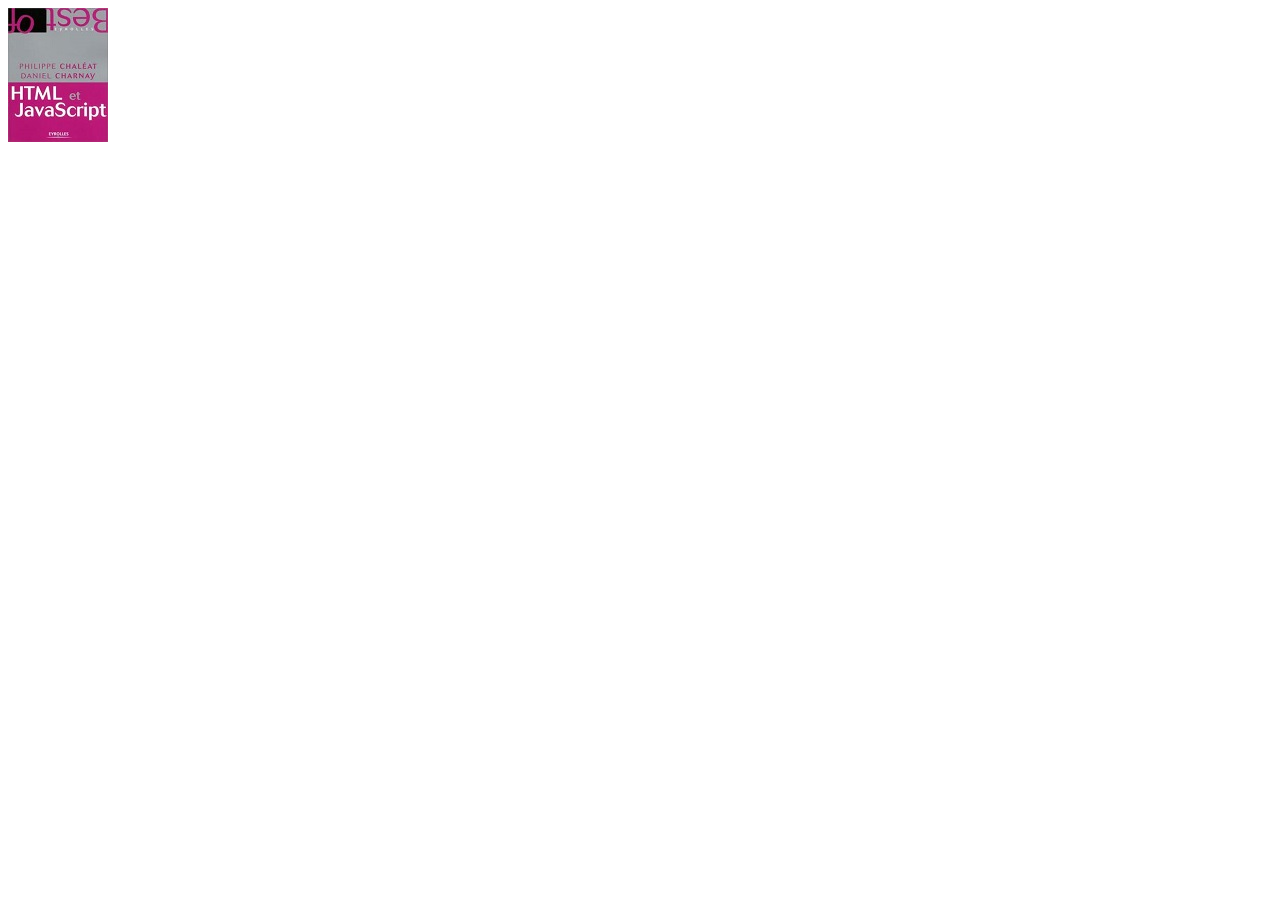
<file: javascript-basics-02/step 1/index.html>
<!DOCTYPE html>
<html>
  <head>
    <meta charset="utf-8">
    <title>Step 1</title>
  </head>
  <body>
      <img src="images/image1.jpg" id="image1" />
      <script src="step1.js"></script>
  </body>
</html>
</file>
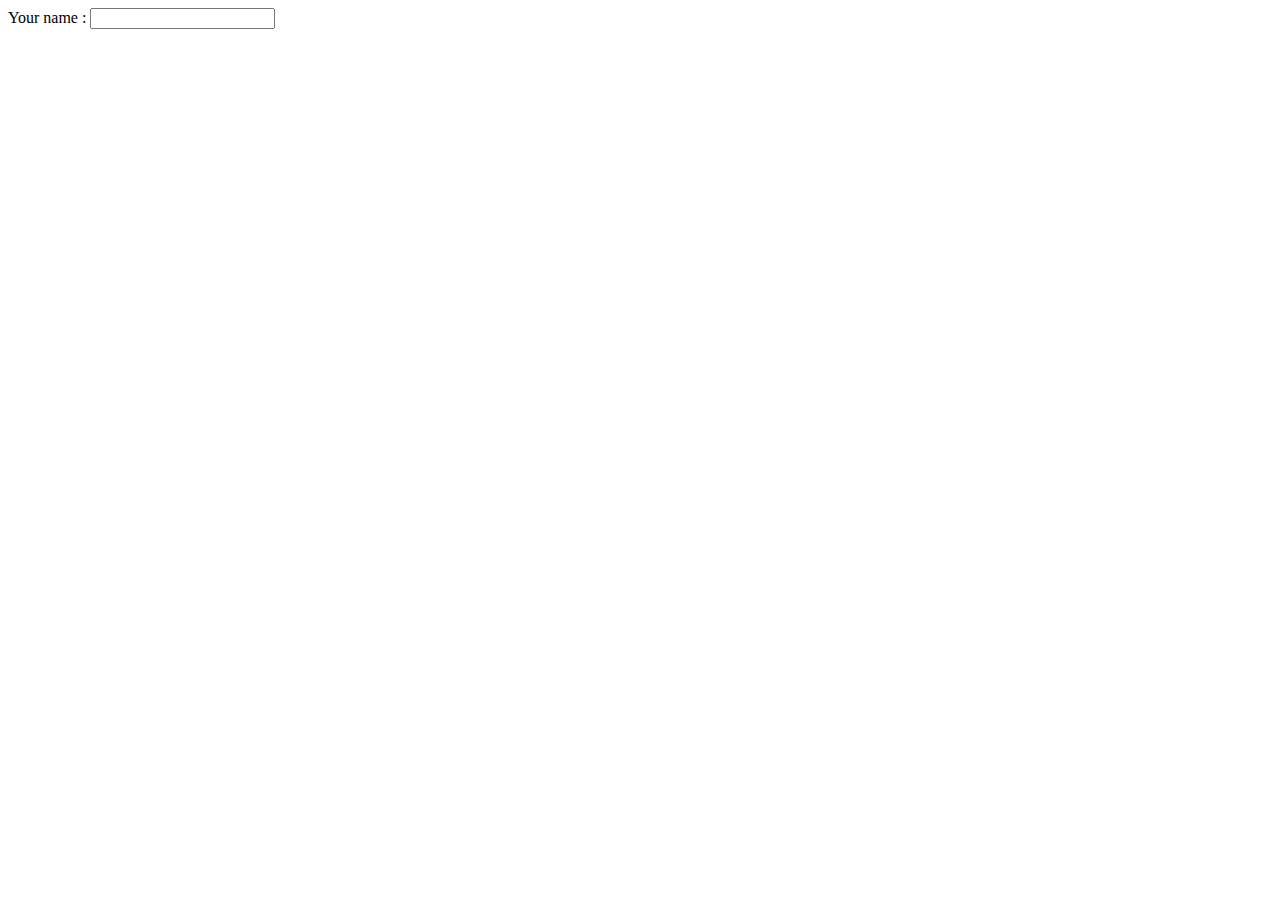
<file: javascript-basics-02/step 2/index.html>
<!DOCTYPE html>
<html>
<head>
  <meta charset="utf-8">
  <title>Step 2</title>
</head>
<body>
  <form>
    <label for="name">Your name  : </label><input type="text" name="name" value="" id="name"/>
  </form>
  <script src="step2.js"></script>
</body>
</html>
</file>
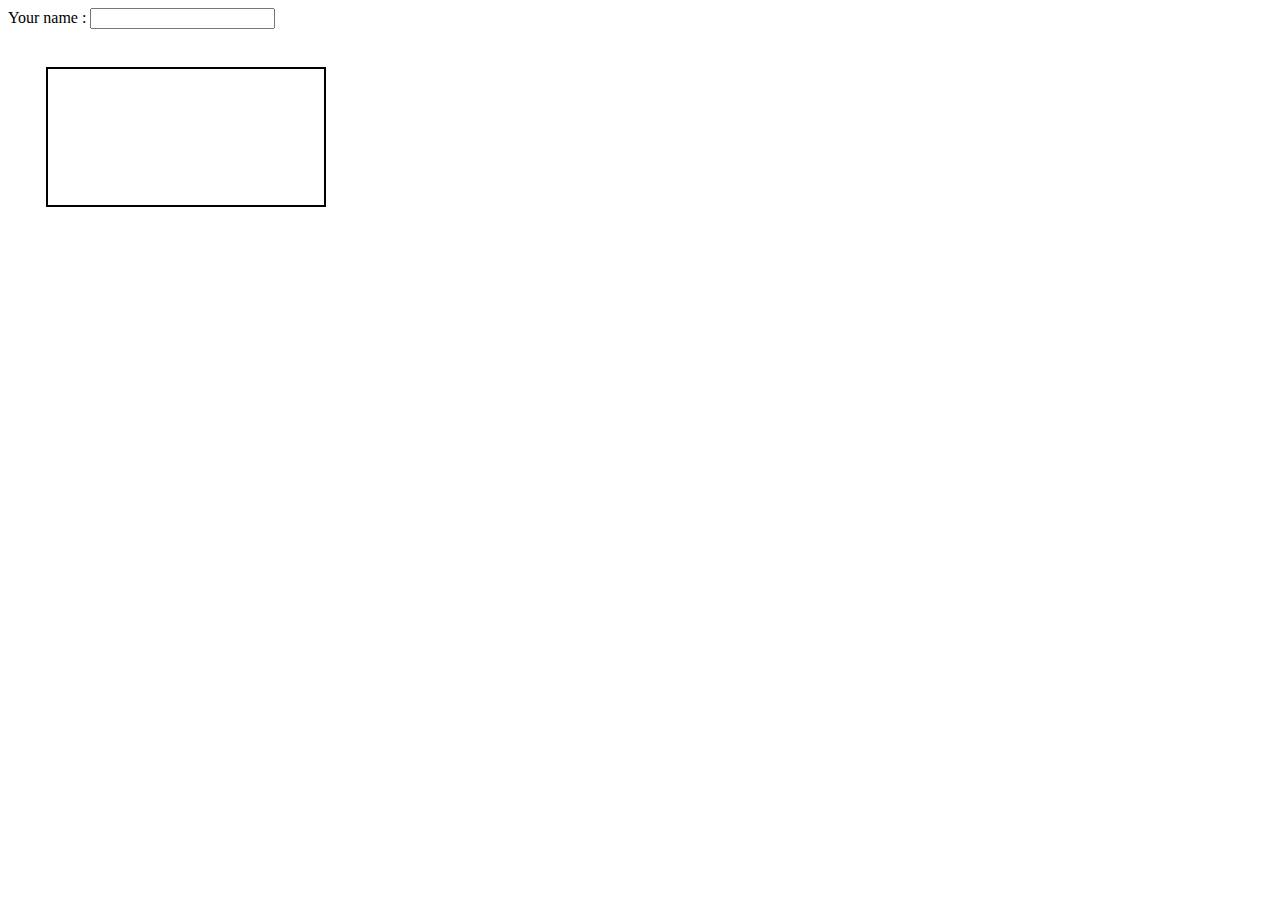
<file: javascript-basics-02/step 3/index.html>
<!DOCTYPE html>
<html>
<head>
  <meta charset="utf-8">
  <title>Step 3</title>
</head>
<body>
  <form>
    <label for="name">Your name  : </label><input onchange="myfunction(this.value)" type="text" name="name" value="" id="name" />
  </form>
  <div id="test" style=" width: 200PX;height:60px;border: 2px solid;text-align: center;padding: 3%;margin: 3% ;" ></div>
  <script src="step3.js"></script>
</body>
</html>
</file>
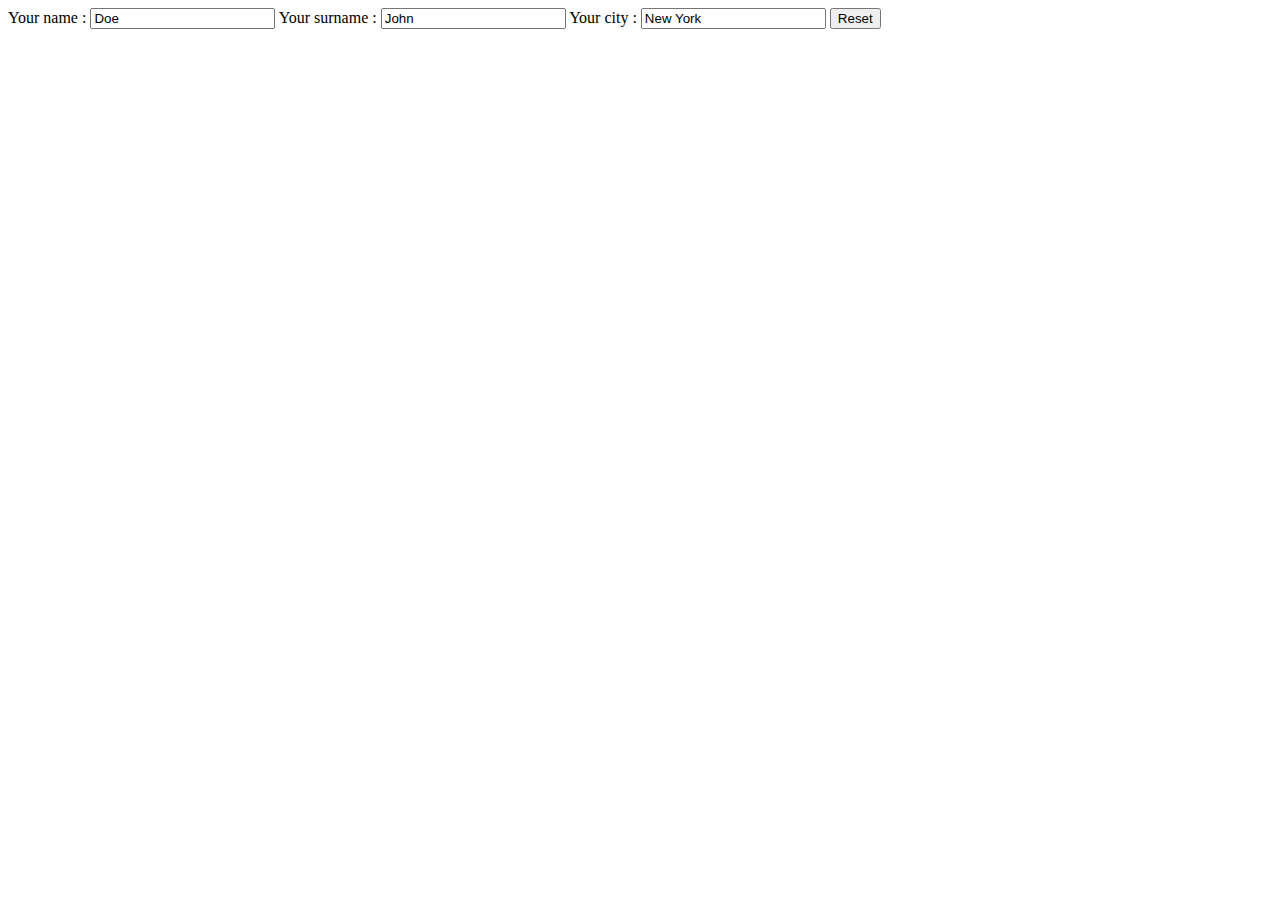
<file: javascript-basics-02/step 4/index.html>
<!DOCTYPE html>
<html>
<head>
  <meta charset="utf-8">
  <title>Step 4</title>
</head>
<body>
  <form>
    <label for="name">Your name  : </label><input type="text" name="name" value="Doe" id="name" />
    <label for="surname">Your surname  : </label><input type="text" name="surname" value="John" id="surname" />
    <label for="city">Your city  : </label><input type="text" name="city" value="New York" id="city" />
    <button onclick="test1()" type="button" name="button" id="button1">Reset</button>
  </form>
  <script src="step4.js"></script>
</body>
</html>
</file>
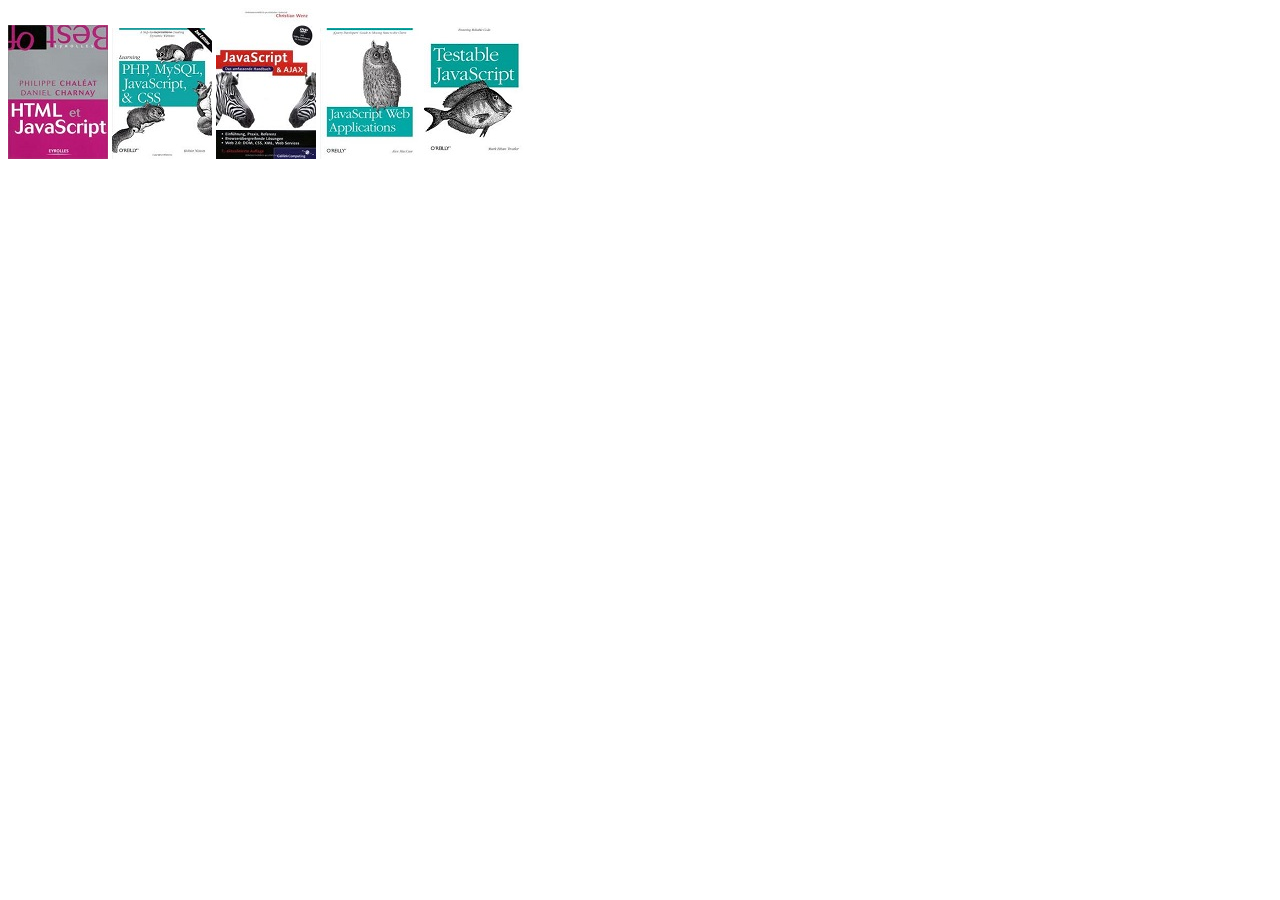
<file: javascript-basics-02/step 5/index.html>
<!DOCTYPE html>
<html>
  <head>
    <meta charset="utf-8">
    <title>Step 5</title>
  </head>
  <body>
    <div class="container">
      <img src="images/image1.jpg" id="image1" />
      <img src="images/image2.jpg" id="image2" />
      <img src="images/image3.jpg" id="image3" />
      <img src="images/image4.jpg" id="image4" />
      <img src="images/image5.jpg" id="image5" />
    </div>
    <script src="step5.js"></script>
  </body>
</html>
</file>
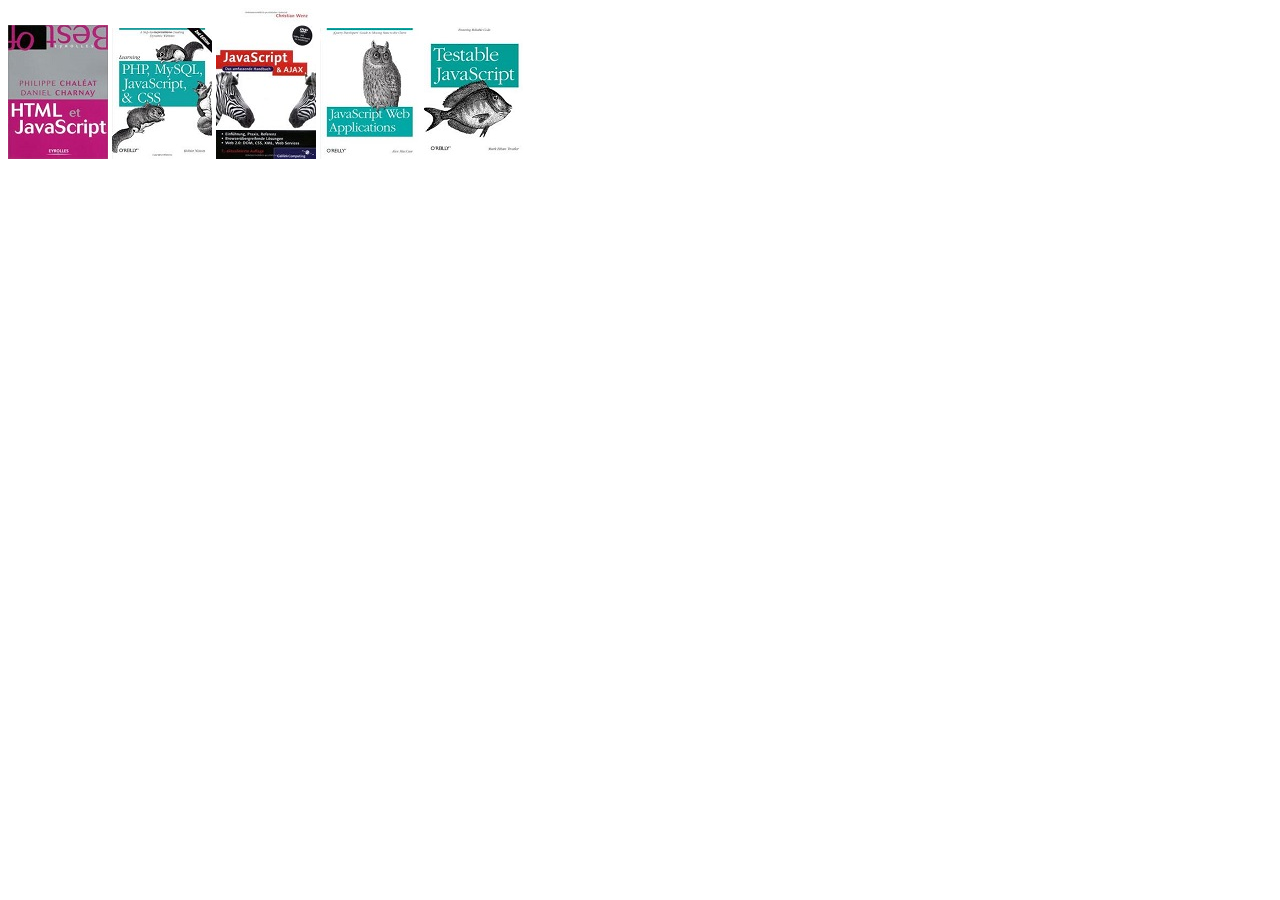
<file: javascript-basics-02/step 6/index.html>
<!DOCTYPE html>
<html>
  <head>
    <meta charset="utf-8">
    <title>Step 6</title>
  </head>
  <body>
      <img src="images/image1.jpg" id="image1" />
      <img src="images/image2.jpg" id="image2" />
      <img src="images/image3.jpg" id="image3" />
      <img src="images/image4.jpg" id="image4" />
      <img src="images/image5.jpg" id="image5" />
      <script src="step6.js"></script>
  </body>
</html>
</file>
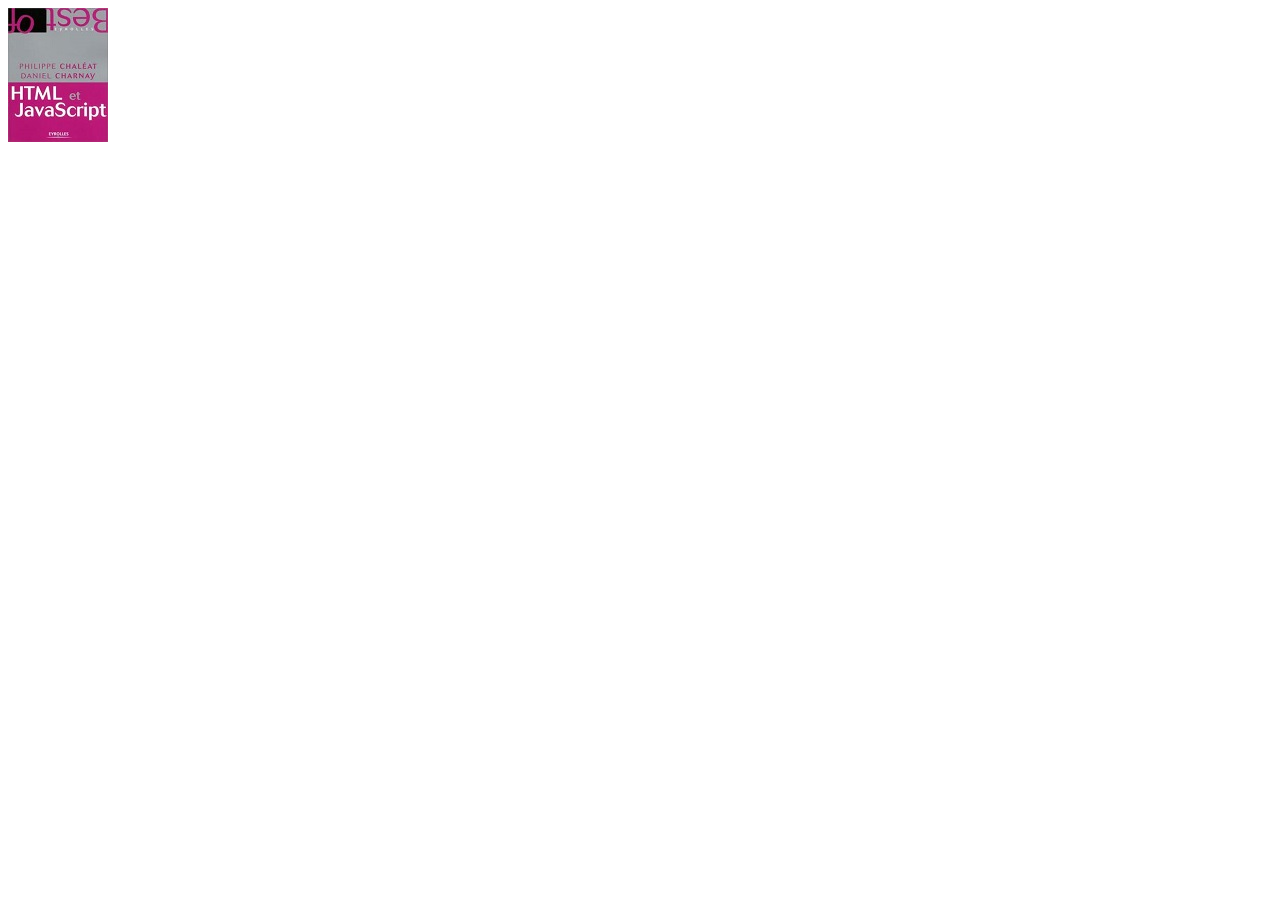
<file: javascript-basics-03/step 1/index.html>
<!DOCTYPE html>
<html>
  <head>
    <meta charset="utf-8">
    <title>Step 1</title>
  </head>
  <body>
      <img src="images/image1.jpg" id="image1"/>
  </body>
  <script src="step1_3.js"></script>
</html>
</file>
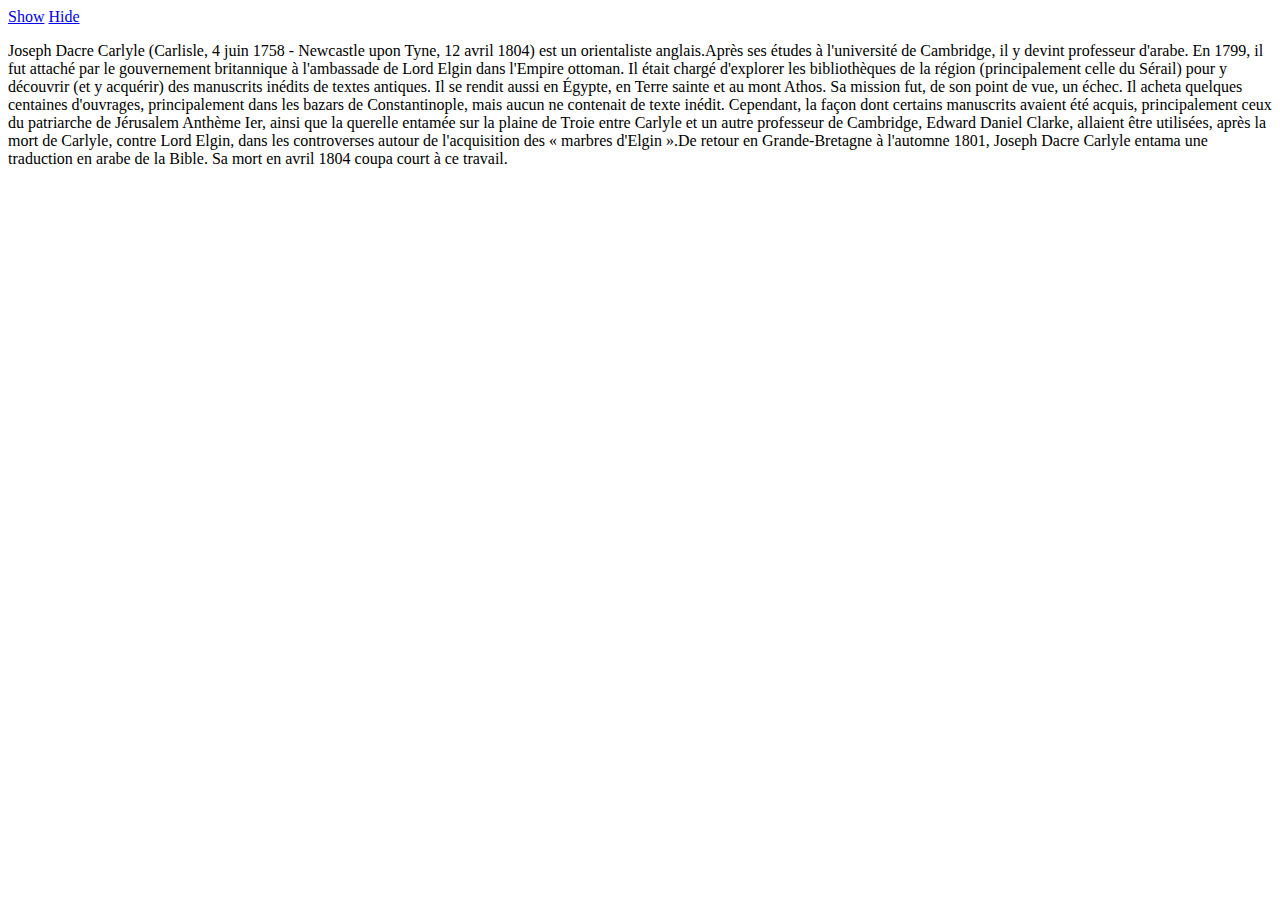
<file: javascript-basics-03/step 2/index.html>
<!DOCTYPE html>
<html>
<head>
  <meta charset="utf-8">
  <title>Step 2</title>
</head>
<body>
<a href="#" id="show">Show</a>
<a href="#" id="hide">Hide</a>
  <div id="texte">
    <p>Joseph Dacre Carlyle (Carlisle, 4 juin 1758 - Newcastle upon Tyne, 12 avril 1804) est un orientaliste anglais.Après ses études à l'université de Cambridge, il y devint professeur d'arabe. En 1799, il fut attaché par le gouvernement britannique à l'ambassade de Lord Elgin dans l'Empire ottoman. Il était chargé d'explorer les bibliothèques de la région (principalement celle du Sérail) pour y découvrir (et y acquérir) des manuscrits inédits de textes antiques. Il se rendit aussi en Égypte, en Terre sainte et au mont Athos. Sa mission fut, de son point de vue, un échec. Il acheta quelques centaines d'ouvrages, principalement dans les bazars de Constantinople, mais aucun ne contenait de texte inédit. Cependant, la façon dont certains manuscrits avaient été acquis, principalement ceux du patriarche de Jérusalem Anthème Ier, ainsi que la querelle entamée sur la plaine de Troie entre Carlyle et un autre professeur de Cambridge, Edward Daniel Clarke, allaient être utilisées, après la mort de Carlyle, contre Lord Elgin, dans les controverses autour de l'acquisition des « marbres d'Elgin ».De retour en Grande-Bretagne à l'automne 1801, Joseph Dacre Carlyle entama une traduction en arabe de la Bible. Sa mort en avril 1804 coupa court à ce travail.</p>
  </div>
  <script src="step2_3.js"></script>
</body>
</html>
</file>
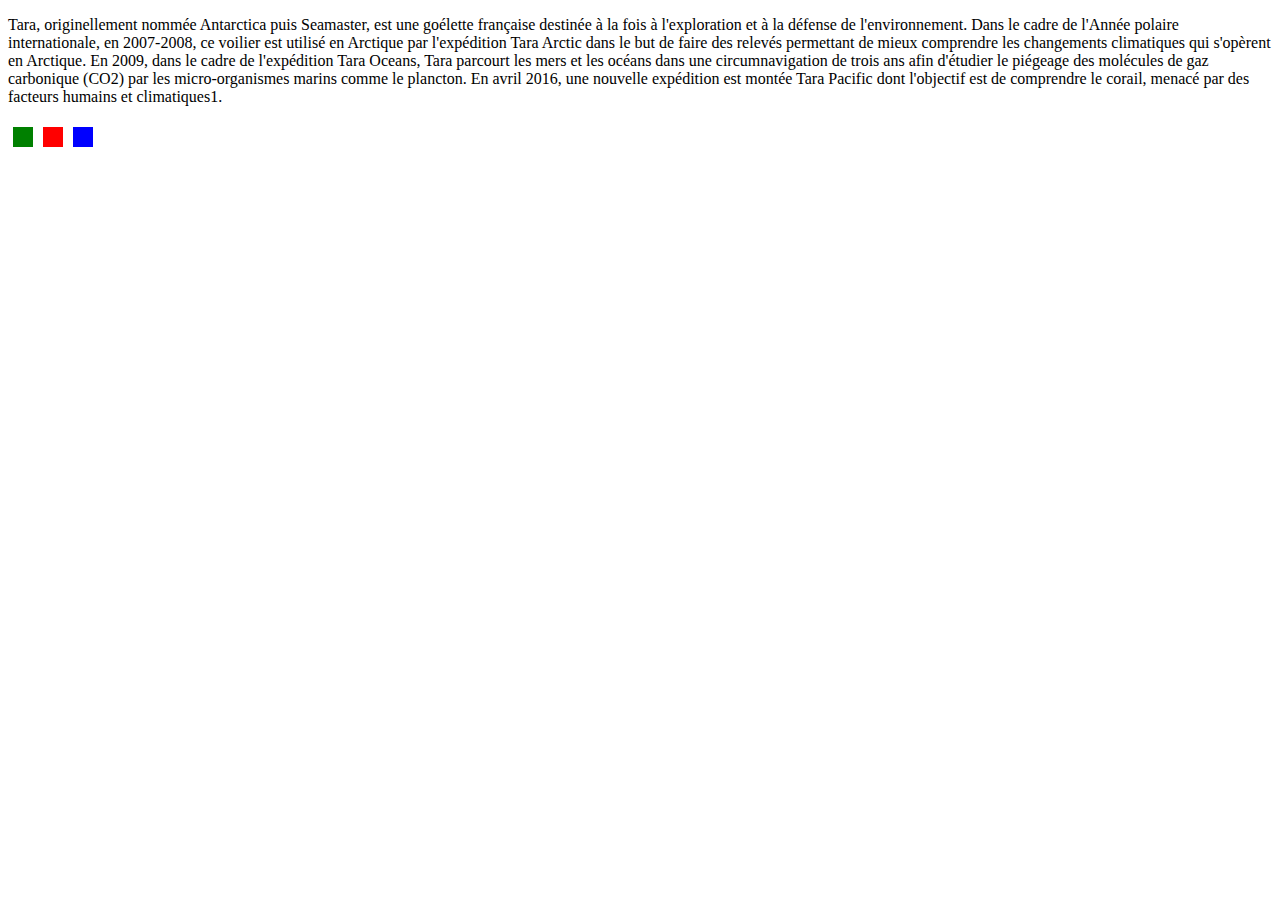
<file: javascript-basics-03/step 3/index.html>
<!DOCTYPE html>
<html>
<head>
  <meta charset="utf-8">
  <title>Step 3</title>
  <link rel="stylesheet" href="style.css"/>
</head>
<body>
  <div id="text">
  <p>Tara, originellement nommée Antarctica puis Seamaster, est une goélette française destinée à la fois à l'exploration et à la défense de l'environnement. Dans le cadre de l'Année polaire internationale, en 2007-2008, ce voilier est utilisé en Arctique par l'expédition Tara Arctic dans le but de faire des relevés permettant de mieux comprendre les changements climatiques qui s'opèrent en Arctique. En 2009, dans le cadre de l'expédition Tara Oceans, Tara parcourt les mers et les océans dans une circumnavigation de trois ans afin d'étudier le piégeage des molécules de gaz carbonique (CO2) par les micro-organismes marins comme le plancton. En avril 2016, une nouvelle expédition est montée Tara Pacific dont l'objectif est de comprendre le corail, menacé par des facteurs humains et climatiques1.</p>
  </div>
  <div>
  <div onclick="colorGreen()" class="color green" ></div>
  <div onclick="colorRed()" class="color red" ></div>
  <div onclick="colorBlue()" class="color blue" ></div>
</div>
<script src="step3_3.js"></script>
</body>
</html>
</file>
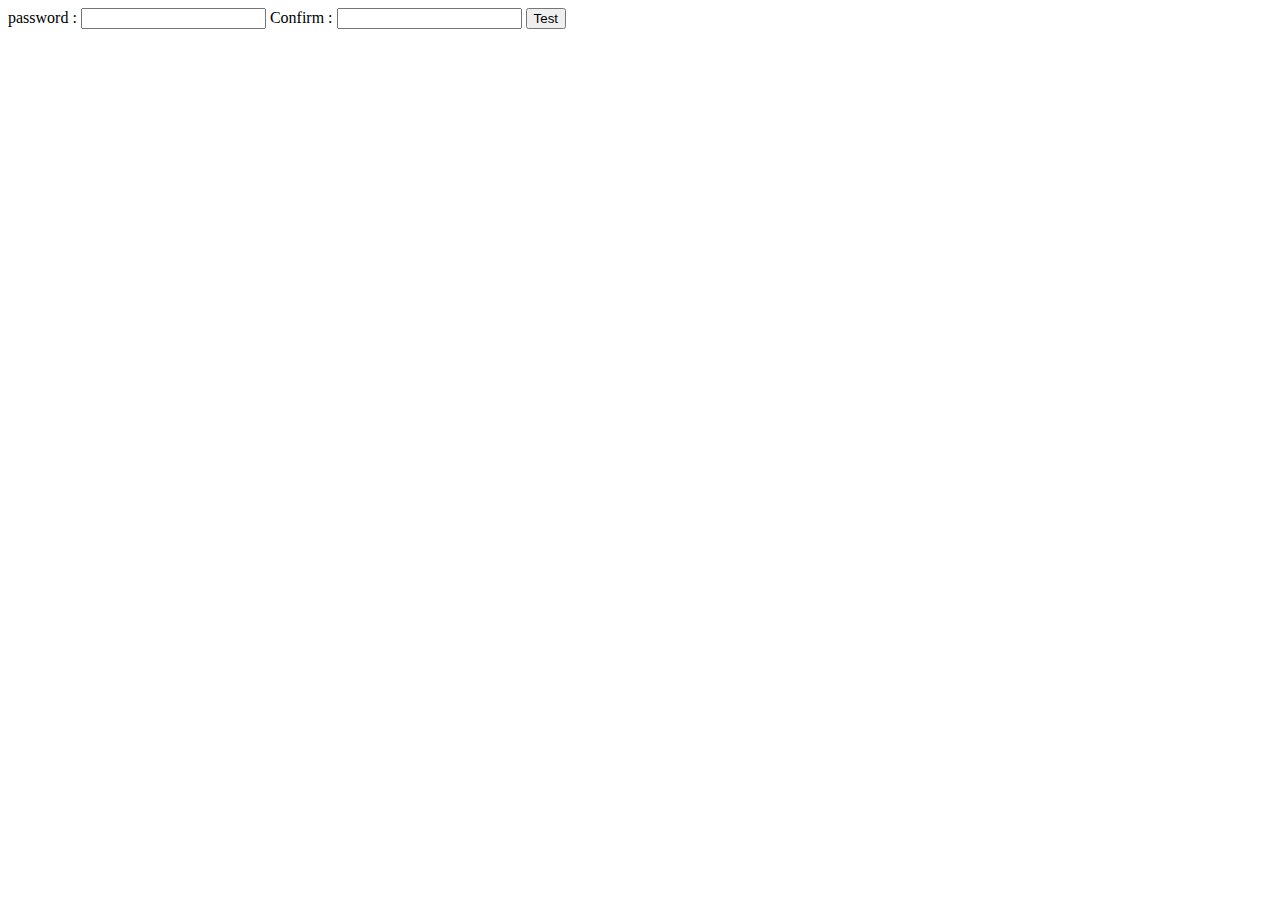
<file: javascript-basics-03/step 4/index.html>
<!DOCTYPE html>
<html>
<head>
  <meta charset="utf-8">
  <title>Step 4</title>
</head>
<body>
  <form>
    <label for="password">password : </label><input type="text" name="password" value="" id="password" />
    <label for="confirmation">Confirm : </label><input type="text" name="confirmation" value="" id="confirmation" />
    <button type="button" name="button" >Test</button>
  </form>
  <script src="step4_3.js"></script>
</body>
</html>
</file>
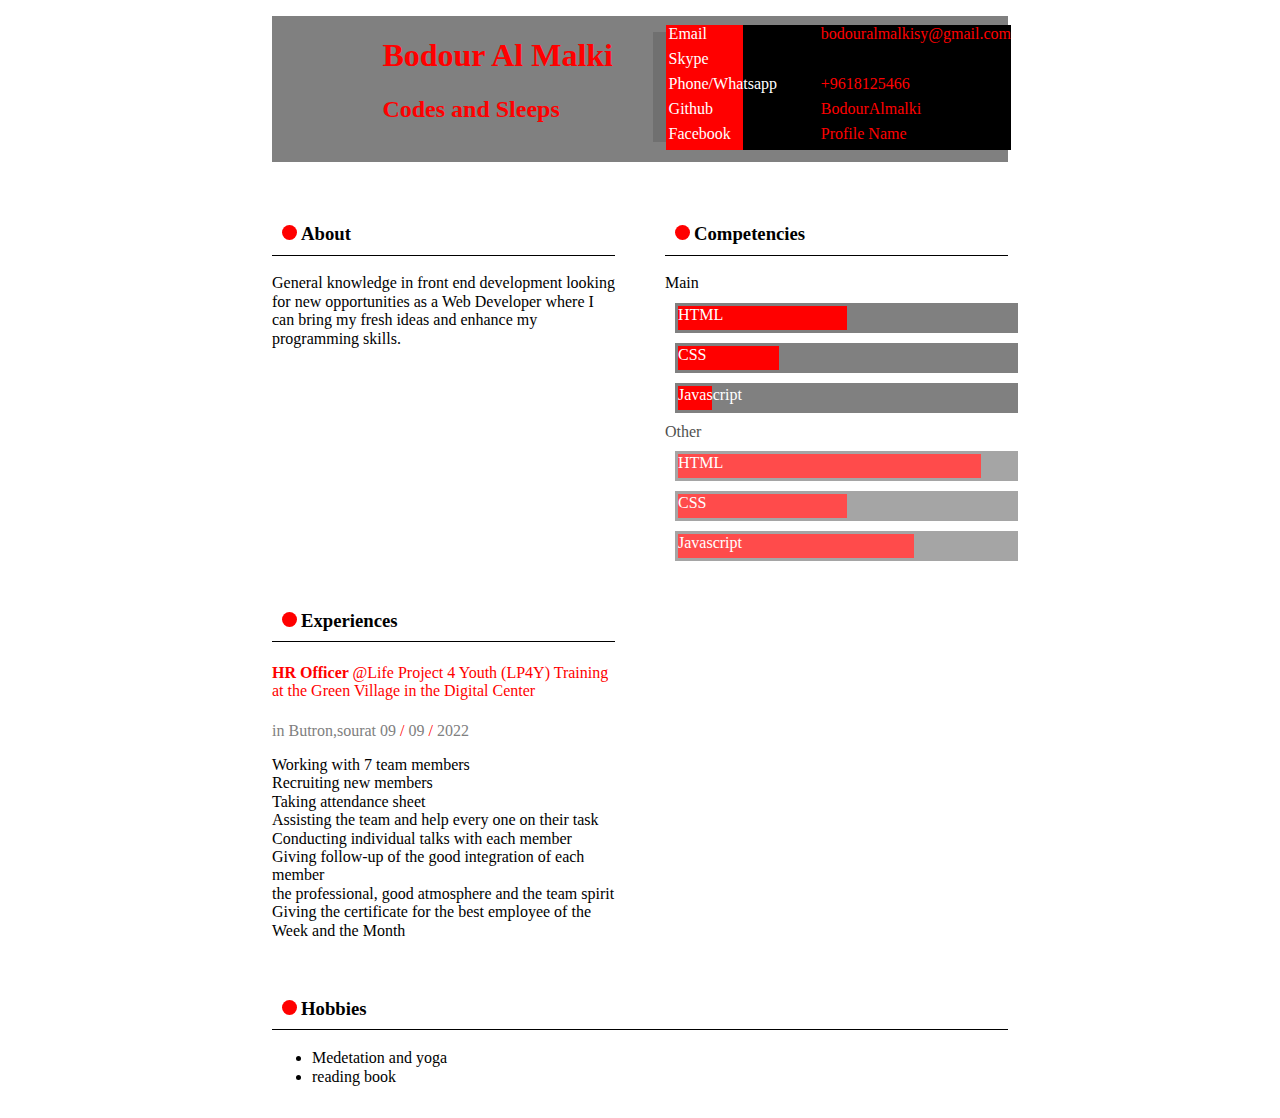
<file: public/style1/index.html>
<!DOCTYPE html>
<html lang="en">
<head>
  <!-- Meta tags -->
  <meta http-equiv="content-type" content="text/html; charset=UTF-8">
  <meta charset="utf-8">
  <meta http-equiv="X-UA-Compatible" content="IE=edge,chrome=1">
  <meta name="viewport" content="width=device-width, initial-scale=1.0">
  <!-- /Meta tags -->

  <title>JStudent | CV</title>
  
  <!-- Stylesheets -->

  <link rel="stylesheet" href="normalize.css">
  <link rel="stylesheet" href="style.css">
  <!-- /Stylesheets -->

</head>
<body>
  <div id="#wrapper">
    <header>
      <div>
        <hgroup>
          <h1>Bodour  Al  Malki</h1>
          <h2>Codes and Sleeps</h2>
        </hgroup>
        <figure>
          <img src="../images/110x110.png" alt="Student Name">
        </figure>
      </div>
    </header>
    <div class="content">
      <section id="about">
        <h3>About</h3>
        <p>
          General knowledge in front end development 
          looking for new opportunities as a Web Developer where I can bring my fresh ideas and enhance my programming skills.    </p>
      </section>
      <section id="competencies">
        <h3>Competencies</h3>
        <div class='skills skills-primary'>
          <div class='skill' data-skill="5">
            <span>HTML</span>
          </div>
          <div class='skill' data-skill="3">
            <span>CSS</span>
          </div>
          <div class='skill' data-skill="1">
            <span>Javascript</span>
          </div>
        </div>
        <div class='skills skills-secondary'>
          <div class='skill' data-skill="9">
            <span>HTML</span>
          </div>
          <div class='skill' data-skill="5">
            <span>CSS</span>
          </div>
          <div class='skill' data-skill="7">
            <span>Javascript</span>
          </div>
        </div>
      </section>
      <section id="experiences">
        <h3>Experiences</h3>
        <div class="experience">
          <h4>
            <span class="experience-type">
              HR Officer</span>
            <span class="experience-institution">Life Project 4 Youth (LP4Y)
              Training at the Green Village in the Digital Center</span>
          </h4>
          <div class="experience-details">
						<span class="experience-location">
              Butron,sourat
            </span>
						<span class="experience-date">
              <span class="day">09</span>
              <span class="experience-date-separator">/</span>
              <span class="month">09</span>
              <span class="experience-date-separator">/</span>
              <span class="year">2022</span>
            </span>
          </div>
					<p class="experience-description">
            Working with 7 team members<br>

            Recruiting new members<br>
            
            Taking attendance sheet<br>
            
            Assisting the team and help every one on their  task<br>
            
            Conducting individual talks with each member<br>
            
            Giving follow-up of the good integration of each member 
            <br>
            the professional, good atmosphere and the team spirit <br>
            
            Giving the certificate for the best employee  of the Week and the Month</p>
             </div>
       
        </div>
      </section>
      <section id="hobbies">
        <h3>Hobbies</h3>
        <ul>
          <li>Medetation and yoga</li>
          <li>reading book</li>
          
        </ul>
      </section>
      <section id="contact">
        <h3>Contact</h3>
        <div class="contacts">
          <dl class="contact contact-email">
            <dt class="contact-type">Email</dt>
            <dd class="contact-value">
              <a href="mailto:student@codi.tech">bodouralmalkisy@gmail.com</a>
            </dd>
          </dl>
          <dl class="contact contact-skype">
            <dt class="contact-type">Skype</dt>
            <dd class="contact-value">first-last</dd>
          </dl>
          <dl class="contact contact-phone">
            <dt class="contact-type">Phone/Whatsapp</dt>
            <dd class="contact-value">
              <a href="tel:+96170261482">+9618125466</a>
            </dd>
          </dl>
          <dl class="contact contact-github">
            <dt class="contact-type">Github</dt>
            <dd class="contact-value">
              <a href="https://github.com/User/" target="_blank">BodourAlmalki</a>
            </dd>
          </dl>
          <dl class="contact contact-facebook">
            <dt class="contact-type">Facebook</dt>
            <dd class="contact-value">
              <a href="//www.facebook.com/profileName" target="_blank">Profile Name</a>
            </dd>        
          </dl>
        </div>
      </section>
    </div>
  </div>
</body>
</html>
</file>
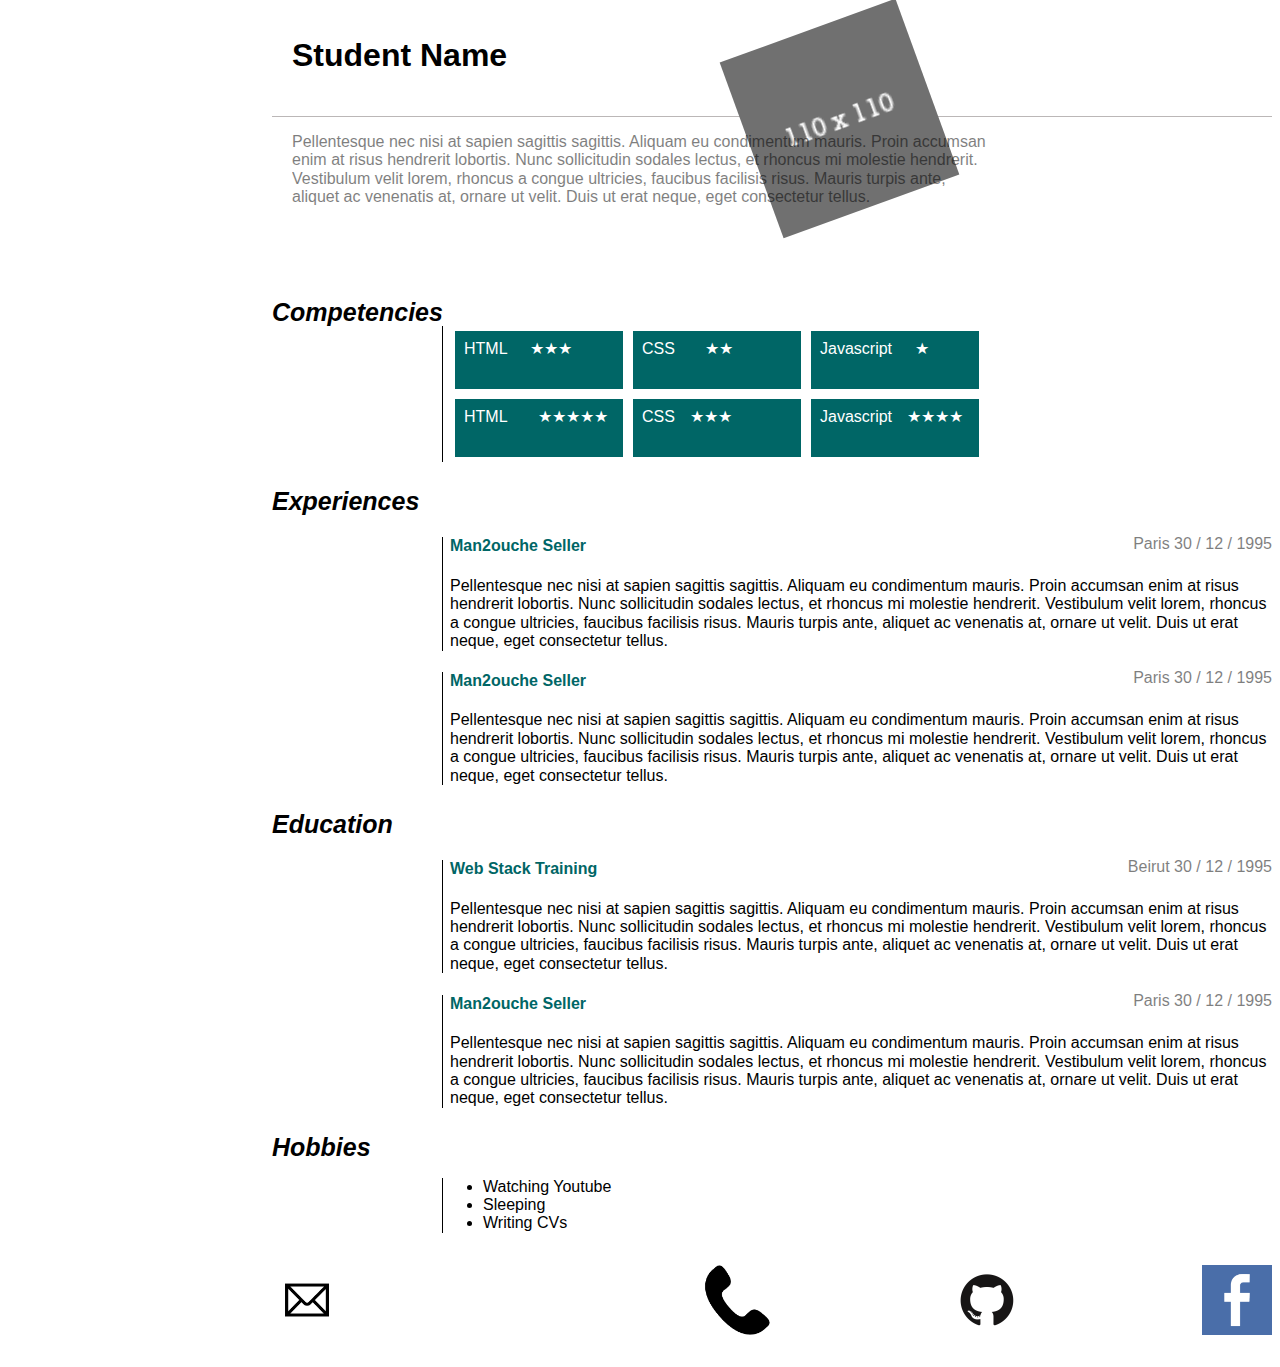
<file: public/style2/index.html>
<!DOCTYPE html>
<html lang="en">
<head>
  <!-- Meta tags -->
  <meta http-equiv="content-type" content="text/html; charset=UTF-8">
  <meta charset="utf-8">
  <meta http-equiv="X-UA-Compatible" content="IE=edge,chrome=1">
  <meta name="viewport" content="width=device-width, initial-scale=1.0">
  <!-- /Meta tags -->

  <title>JStudent | CV</title>
  
  <!-- Stylesheets -->

  <link rel="stylesheet" href="normalize.css">
  <link rel="stylesheet" href="style2.css">
  <!-- /Stylesheets -->

</head>
<body>
  <div id="#wrapper">
    <header>
      <div>
        <hgroup>
          <h1>Student Name</h1>
          <h2>Codes and Sleeps</h2>
        </hgroup>
        <figure>
          <img src="../images/110x110.png" alt="Student Name">
        </figure>
      </div>
    </header>
    <div class="content">
      <section id="about">
        <h3>About</h3>
        <p>
          Pellentesque nec nisi at sapien sagittis sagittis. Aliquam eu condimentum mauris. Proin accumsan enim at risus hendrerit lobortis. Nunc sollicitudin sodales lectus, et rhoncus mi molestie hendrerit. Vestibulum velit lorem, rhoncus a congue ultricies, faucibus facilisis risus. Mauris turpis ante, aliquet ac venenatis at, ornare ut velit. Duis ut erat neque, eget consectetur tellus. 
        </p>
      </section>
      <section id="competencies">
        <h3>Competencies</h3>
        <div class='skills skills-primary'>
          <div class='skill' data-skill="5">
            <span>HTML</span>
          </div>
          <div class='skill' data-skill="3">
            <span>CSS</span>
          </div>
          <div class='skill' data-skill="1">
            <span>Javascript</span>
          </div>
        </div>
        <div class='skills skills-secondary'>
          <div class='skill' data-skill="9">
            <span>HTML</span>
          </div>
          <div class='skill' data-skill="5">
            <span>CSS</span>
          </div>
          <div class='skill' data-skill="7">
            <span>Javascript</span>
          </div>
        </div>
      </section>
      <section id="experiences">
        <h3>Experiences</h3>
        <div class="experience">
          <h4>
            <span class="experience-type">Man2ouche Seller</span>
            <span class="experience-institution">Snack Edouard</span>
          </h4>
          <div class="experience-details">
						<span class="experience-location">
              Paris
            </span>
						<span class="experience-date">
              <span class="day">30</span>
              <span class="experience-date-separator">/</span>
              <span class="month">12</span>
              <span class="experience-date-separator">/</span>
              <span class="year">1995</span>
            </span>
          </div>
					<p class="experience-description">
            Pellentesque nec nisi at sapien sagittis sagittis. Aliquam eu condimentum mauris. Proin accumsan enim at risus hendrerit lobortis. Nunc sollicitudin sodales lectus, et rhoncus mi molestie hendrerit. Vestibulum velit lorem, rhoncus a congue ultricies, faucibus facilisis risus. Mauris turpis ante, aliquet ac venenatis at, ornare ut velit. Duis ut erat neque, eget consectetur tellus. 
          </p>
        </div>
        <div class="experience">
          <h4>
            <span class="experience-type">Man2ouche Seller</span>
            <span class="experience-institution">Snack Edouard</span>
          </h4>
          <div class="experience-details">
						<span class="experience-location">
              Paris
            </span>
						<span class="experience-date">
              <span class="day">30</span>
              <span class="experience-date-separator">/</span>
              <span class="month">12</span>
              <span class="experience-date-separator">/</span>
              <span class="year">1995</span>
            </span>
          </div>
					<p class="experience-description">
            Pellentesque nec nisi at sapien sagittis sagittis. Aliquam eu condimentum mauris. Proin accumsan enim at risus hendrerit lobortis. Nunc sollicitudin sodales lectus, et rhoncus mi molestie hendrerit. Vestibulum velit lorem, rhoncus a congue ultricies, faucibus facilisis risus. Mauris turpis ante, aliquet ac venenatis at, ornare ut velit. Duis ut erat neque, eget consectetur tellus. 
          </p>
        </div>
      </section>
      <section id="education">
        <h3>Education</h3>
        <div class="experience">
          <h4>
            <span class="experience-type">Web Stack Training</span>
            <span class="experience-institution">Codi</span>
          </h4>
          <div class="experience-details">
						<span class="experience-location">
              Beirut
            </span>
						<span class="experience-date">
              <span class="day">30</span>
              <span class="experience-date-separator">/</span>
              <span class="month">12</span>
              <span class="experience-date-separator">/</span>
              <span class="year">1995</span>
            </span>
          </div>
					<p class="experience-description">
            Pellentesque nec nisi at sapien sagittis sagittis. Aliquam eu condimentum mauris. Proin accumsan enim at risus hendrerit lobortis. Nunc sollicitudin sodales lectus, et rhoncus mi molestie hendrerit. Vestibulum velit lorem, rhoncus a congue ultricies, faucibus facilisis risus. Mauris turpis ante, aliquet ac venenatis at, ornare ut velit. Duis ut erat neque, eget consectetur tellus. 
          </p>
        </div>
        <div class="experience">
          <h4>
            <span class="experience-type">Man2ouche Seller</span>
            <span class="experience-institution">Snack Edouard</span>
          </h4>
          <div class="experience-details">
						<span class="experience-location">
              Paris
            </span>
						<span class="experience-date">
              <span class="day">30</span>
              <span class="experience-date-separator">/</span>
              <span class="month">12</span>
              <span class="experience-date-separator">/</span>
              <span class="year">1995</span>
            </span>
          </div>
					<p class="experience-description">
            Pellentesque nec nisi at sapien sagittis sagittis. Aliquam eu condimentum mauris. Proin accumsan enim at risus hendrerit lobortis. Nunc sollicitudin sodales lectus, et rhoncus mi molestie hendrerit. Vestibulum velit lorem, rhoncus a congue ultricies, faucibus facilisis risus. Mauris turpis ante, aliquet ac venenatis at, ornare ut velit. Duis ut erat neque, eget consectetur tellus. 
          </p>
        </div>
      </section>
      <section id="hobbies">
        <h3>Hobbies</h3>
        <ul>
          <li>Watching Youtube</li>
          <li>Sleeping</li>
          <li>Writing CVs</li>
        </ul>
      </section>
      <section id="contact">
        <h3>Contact</h3>
        <div class="contacts">
          <dl class="contact contact-email">
            <dt class="contact-type">Email</dt>
            <dd class="contact-value">
              <a href="mailto:student@codi.tech">student@codi.tech</a>
            </dd>
          </dl>
          <dl class="contact contact-skype">
            <dt class="contact-type">Skype</dt>
            <dd class="contact-value">first-last</dd>
          </dl>
          <dl class="contact contact-phone">
            <dt class="contact-type">Phone/Whatsapp</dt>
            <dd class="contact-value">
              <a href="tel:+96170261482">+9613123123</a>
            </dd>
          </dl>
          <dl class="contact contact-github">
            <dt class="contact-type">Github</dt>
            <dd class="contact-value">
              <a href="https://github.com/User/" target="_blank">UserName</a>
            </dd>
          </dl>
          <dl class="contact contact-facebook">
            <dt class="contact-type">Facebook</dt>
            <dd class="contact-value">
              <a href="//www.facebook.com/profileName" target="_blank">Profile Name</a>
            </dd>        
          </dl>
        </div>
      </section>
    </div>
  </div>
</body>
</html>
</file>
<file: javascript-basics-03/step 3/style.css>
.color{
  float: left;
  width: 20px;
  height: 20px;
  margin : 5px;
}
.green{
  background-color: green;
}
.red{
    background-color: red;
}
.blue{
    background-color: blue;
}
</file>
<file: public/style1/style.css>
@media all and  (min-width: 800px ){

    

header > div {
 display: flex;
 background-color: gray;
 
 padding-left: 15%;

}
hgroup {

    color: red;
    font-weight: 700;
    text-align: left ;

}
body{
    margin-left: 20%;
    margin-right: 20%;
    padding: 1rem ;

}

.content{
display: grid;
grid-template-columns: repeat(2, 2fr);
grid-column-gap: 50px;
grid-row-gap: 10px;

margin: 2rem  0;

}
div.skills.skills-primary::before{
content:"Main";
color: black;
}


div.skills.skills-secondary::before{
    content:"Other";
    color: black;
    }
div.skill{
    background-color: gray;
    box-sizing: border-box;
    color: white;
    margin: 10px;
    padding: 1px;
    
}


.experience-type{
    color: red;


}
.experience-institution{
    color: red;
    font-weight: 100;
}


.experience-location ,
.day,
 .month ,
  .year{
    color: grey;

}

.experience-date-separator{
    color: red;

}
div.experience-details::before{
    content: "in";
    display: inline-block;
    color:gray;

    
}
h3{
border-bottom: solid 1px;
padding: 10px;


}
h3::before  {
        content:" ";
        display: inline-block;
        width: 15px ;
        height: 15px ;
        background: red;
        border-radius: 50%;
        margin-right: 4px ;
   
    
}
.experience-institution::before {
    content: '@';
  color: red;

}
#hobbies{
padding-top: 0%;

}

.contact{
    display: grid;
    grid-template-columns: 1fr 2fr;
    
    
    
}

.contact-type {
    color:white;
    background-color:  red;
    padding: 0px ;
    padding-left: 3px;
    margin: 0px;
    width: 65%;
    height: 25px;
}
dl.contact{
    margin-top: 0%;
    margin-bottom: 0%;

    text-decoration: none;
}

.contacts{
    background-color: black;
    position:absolute;
    top: 3%;
    right: 21%;
    width: 27%;

}


h3:last-child {
    clip: rect(1px, 1px, 1px, 1px);
    position: absolute !important;
    left: -2000px;
  }
  a:-webkit-any-link {
    color :red;
    text-decoration: none;
    text-align: left;
  }
  .skill   {
    border: 2px solid grey;
    
    margin-top: 20px;
    padding:2px;
    width: 100%;
    height: 30px;

  }
  
 .skills-primary>[data-skill="5"] >span{
    width:50%;
    background-color: red;
    display: block;
    height: 100%;
    
}

.skills-primary>[data-skill="3"] >span{
    width: 30%;
    background-color: red;
    display: block;
    height: 100%;
}

.skills-primary>[data-skill="1"] >span{
    width: 10%;
    background-color: red;
    display: block;
    height: 100%;
}

[data-skill="9"] >span{
    width: 90%;
    background-color: red;
    display: block;
    height: 100%;
}
.skills-secondary>[data-skill="5"] >span{
    width:50%;
    background-color: red;
    display: block;
    height: 100%;
    
}

[data-skill="7"]>span {
    width: 70%;
    background-color: red;
    display: block;
    height: 100%;
}


.skills-secondary{
opacity: .7;

}
#contact > h3 {
    display: none;
    
    }
    .contact{
        display: grid;
        grid-template-columns: 1fr 2fr;
        
        
        
    }
    
    .contact-type {
        color:white;
        background-color:  red;
        padding: 0px ;
        padding-left: 3px;
        margin: 0px;
        width: 65%;
        height: 25px;
    }
    dl.contact{
        margin-top: 0%;
        margin-bottom: 0%;
    
        text-decoration: none;
    }
    
    .contacts{
        background-color: black;
        position:absolute;
        top: 25px;
        right: 21%;
        width: 27%;
    
    }
    
    
    h3:last-child {
        clip: rect(1px, 1px, 1px, 1px);
        position: absolute !important;
        left: -2000px;
      }
      a:-webkit-any-link {
        color :red;
        text-decoration: none;
        text-align: left;
      }
}

/* ------------------------------
-----------------------------------------
-------------------------------------------
----------------------------------------------*/

@media all and  (max-width: 800px){

    

    header > div {
        
        background-color: gray;
        font-size:medium;
        padding: 5%;
        text-align: left;
       }
       hgroup {
       
           color: red;
           font-weight: 700;
           text-align: left ;
          
       
       }
     
       .content{
      
       padding: 3%;
       
       
       }
       div.skills.skills-primary::before{
       content:"Main";
       color: black;
       }
       
       
       div.skills.skills-secondary::before{
           content:"Other";
           color: black;
           }
       div.skill{
           background-color: gray;
           box-sizing: border-box;
           color: white;
           margin: 10px;
           padding: 1px;
           
       }
       
       
       .experience-type{
           color: red;
       
       
       }
       .experience-institution{
           color: red;
           font-weight: 100;
       }
       
       
       .experience-location ,
       .day,
        .month ,
         .year{
           color: grey;
       
       }
       
       .experience-date-separator{
           color: red;
       
       }
       div.experience-details::before{
           content: "in";
           display: inline-block;
           color:gray;
       
           
       }
       h3{
       border-bottom: solid 1px;
       padding: 10px;
       
       
       }
       h3::before  {
               content:" ";
               display: inline-block;
               width: 15px ;
               height: 15px ;
               background: red;
               border-radius: 50%;
               margin-right: 4px ;
          
           
       }
       .experience-institution::before {
           content: '@';
         color: red;
       
       }
       #hobbies{
       padding-top: 0%;
       
       }
         .skill   {
           border: 2px solid grey;
           
           margin-top: 20px;
           padding:2px;
           width: 100%;
           height: 30px;
       
         }
         
        .skills-primary>[data-skill="5"] >span{
           width:50%;
           background-color: red;
           display: block;
           height: 100%;
           
       }
       
       .skills-primary>[data-skill="3"] >span{
           width: 30%;
           background-color: red;
           display: block;
           height: 100%;
       }
       
       .skills-primary>[data-skill="1"] >span{
           width: 10%;
           background-color: red;
           display: block;
           height: 100%;
       }
       
       [data-skill="9"] >span{
           width: 90%;
           background-color: red;
           display: block;
           height: 100%;
       }
       .skills-secondary>[data-skill="5"] >span{
           width:50%;
           background-color: red;
           display: block;
           height: 100%;
           
       }
       
       [data-skill="7"]>span {
           width: 70%;
           background-color: red;
           display: block;
           height: 100%;
       }
       
       .skills-secondary{
       opacity: .7;
       
       }

       
       .contact{
        display: grid;
        grid-template-columns: 1fr 2fr;
        
        
        
    }
    
    .contact-type {
        color:white;
        background-color:  red;
        padding: 0px ;
        padding-left: 3px;
        
       
    }
    dl.contact{
        margin-top: 0%;
        margin-bottom: 0%;
    
        text-decoration: none;
    }
    

      a:-webkit-any-link {
        color :red;
        text-decoration: none;
        text-align: left;
      }
       }
</file>
<file: public/style2/style2.css>
html {
    font-family:sans-serif ;
}
body {
    margin: 0px;
    width: 100%;
   
}
@media all and (max-width: 874px){

  
    header {
        background-color: white;
        display: flex;
        height: 60px;
       
        border-bottom:rgba(158, 153, 153,.7) 1px solid ;
    }

    header div {
        margin-left: 40px;
    }
    header div hgroup {
        color:black;
    }
    h2 {
        display: none;
    }
    figure{
        display: none;
    }
    .content {
       
        margin-top: 20px;
    }
    #about,
    #competencies,
    #experiences,
    #education,
    #hobbies,
    #contact{
        width:95%;
        margin-left: 5%;
       
        }
        #competencies {
            margin-top: 20%;
        }
    #about p{
        margin-top:px ;
       
        opacity: 0.5;
    }    
    #about h3{
        display: none;
    }
    h3 {
        border-bottom: black 1px solid;
        font-size:25px ;
    }
    .skills-primary, .skills-secondary {
        display: flex;
        flex-direction: row;
        justify-content: space-around;

    }
    .skill {
        border: white 5px solid;
        background-color: #006666;
        color:white;
        width: 150px;
        margin-bottom:-10px ;
       
    }
    .skills-primary {
        height: 45px;
    }
    .skills-secondary{
        height:30px ;
    }
    h4 {
        color:#006666;
       
    }
    h4 .experience-institution {
        display: none;
    }
   
     .experience-details{
        opacity: 0.5;
        float: right;
        margin-top: -40px;
     }
     a {
        display: none;
     }
     .contact-type, .contact-value{
        display: none;
     }
     .contacts {
       display: flex;
       justify-content: space-between;
    }

    .contact-email {
        background: url("../images/email.png");
        background-size: cover;
        background-repeat: no-repeat;
        width: 70px;
        height: 70px;
    }

    .contact-phone {
        background: url("../images/phone.png");
        background-size: cover;
        background-repeat: no-repeat;
        width: 70px;
        height: 70px;
    }

    .contact-github {
        background: url("../images/github.png");
        background-size: cover;
        background-repeat: no-repeat;
        width: 70px;
        height: 70px;
    }

    .contact-facebook {
        background: url("../images/facebook.png");
        background-size: cover;
        background-repeat: no-repeat;
        width: 70px;
        height: 70px;
    }

    .contact-skype {
        grid-row-start: 3;
    }
    .skills-primary [data-skill="5"] span::after {
       
       content:"★★★";
       height: 20%;
       width: 20%;
       padding-left: 15%;
    
    }
    .skills-primary [data-skill="3"] span::after {
        content:"★★";
       height: 20%;
       width: 20%;
       padding-left: 20%;
    }
    .skills-primary [data-skill="1"] span::after {
        content:"★";
       height: 20%;
       width: 20%;
       padding-left: 15%;
    }
    .skills-secondary [data-skill="9"] span::after {
        content:"★★★★★";
       height: 5%;
       width: 5%;
       padding-left: 20%;
    
    }
    .skills-secondary [data-skill="5"] span::after {
        content:"★★★";
       height: 5%;
       width: 5%;
       padding-left: 10%; 
    
    }
    .skills-secondary [data-skill="7"] span::after{
        content:"★★★★";
       height: 5%;
       width: 5%;
       padding-left: 10%;
    }



}

/*---------------------------------------
---------------------------------------------------------*/
@media all and (min-width: 874px) {
body {
    margin-left: 20%;
    margin-right: 20%;
    padding: 1rem ;

}

header{
    max-width: 1000px;
    border-bottom: rgba(158, 153, 153,.7)1px solid ;
}

    header div {
        display: flex;
        width: 80%;
        padding-left: 20px;
        height: 100px;
    }
    h2 {
        display: none;

    }
    figure{
        position: absolute;
        top: 1%;
        right: 30%;

    }
    .content{
        
       
        max-width: 1000px;
        display: inline-block;
   
   
    }
   
    h1 {
        display: flex;
        flex-direction: row;
        padding-bottom: 20px;
    }
    #about h3{
        display: none;
    }
    #about p {
        opacity: 0.5;
        max-width: 700px;
        padding-left: 20px;
    }
    #competencies {
        padding-top:50px;
    }
    h3 {
        font-size:25px ;
        font-style: italic;
        margin-bottom: 0%;
       
    }

    .skills,
    .experience {
       
        border-left: black 1px solid;
        margin-left: 170px;
        padding-left: 7px;
    }

    ul{
        margin-left: 170px;
        padding-left: 40px;
        border-left: black 1px solid;
    }

img {
    
    width: 170%;
    transform: rotate(-20deg);
    

}
.skill {
    border: white 5px solid;
    background-color: #006666;
    color:white;
    width: 150px;
    height: 40px;
   align-items: center;
    padding: 9px;

   

}
.skills-primary {
    height: 25%;
}
.skills-secondary{
    height:25% ;
}
h4 {
    color:#006666;
   
}
h4 .experience-institution {
    display: none;
}

 .experience-details{
    opacity: 0.5;
    float:right;
    margin-top: -42px;
 }
 a {
    display: none;
 }
 .contact-type, .contact-value{
    display: none;
 }
 .contacts {
    
    display: flex;
    justify-content: space-between;

 }

div.contacts::before{
    margin: 40%;
    
}
.contact-email {
    background: url("../images/email.png");
    background-size: cover;
    background-repeat: no-repeat;
    width: 70px;
    height: 70px;
    
}
.contact-phone {
    background: url("../images/phone.png");
    background-size: cover;
    background-repeat: no-repeat;
    width: 70px;
    height: 70px;
    margin-left: 0%;
}

.contact-github {
    background: url("../images/github.png");
    background-size: cover;
    background-repeat: no-repeat;
    width: 70px;
    height: 70px;
}

.contact-facebook {
    background: url("../images/facebook.png");
    background-size: cover;
    background-repeat: no-repeat;
    width: 70px;
    height: 70px;
}

.skills-primary, .skills-secondary {
    display: flex;
    flex-direction: row;
    row-gap: 10%;
}

#contact h3 {
    display:none;
}
span::before{
    padding-left: 20%;
    
    
}

.skills-primary [data-skill="5"] span::after {
   
   content:"★★★";
   height: 20%;
   width: 20%;
   padding-left: 15%;

}
.skills-primary [data-skill="3"] span::after {
    content:"★★";
   height: 20%;
   width: 20%;
   padding-left: 20%;
}
.skills-primary [data-skill="1"] span::after {
    content:"★";
   height: 20%;
   width: 20%;
   padding-left: 15%;
}
.skills-secondary [data-skill="9"] span::after {
    content:"★★★★★";
   height: 5%;
   width: 5%;
   padding-left: 20%;

}
.skills-secondary [data-skill="5"] span::after {
    content:"★★★";
   height: 5%;
   width: 5%;
   padding-left: 10%; 

}
.skills-secondary [data-skill="7"] span::after{
    content:"★★★★";
   height: 5%;
   width: 5%;
   padding-left: 10%;
}

}
</file>
